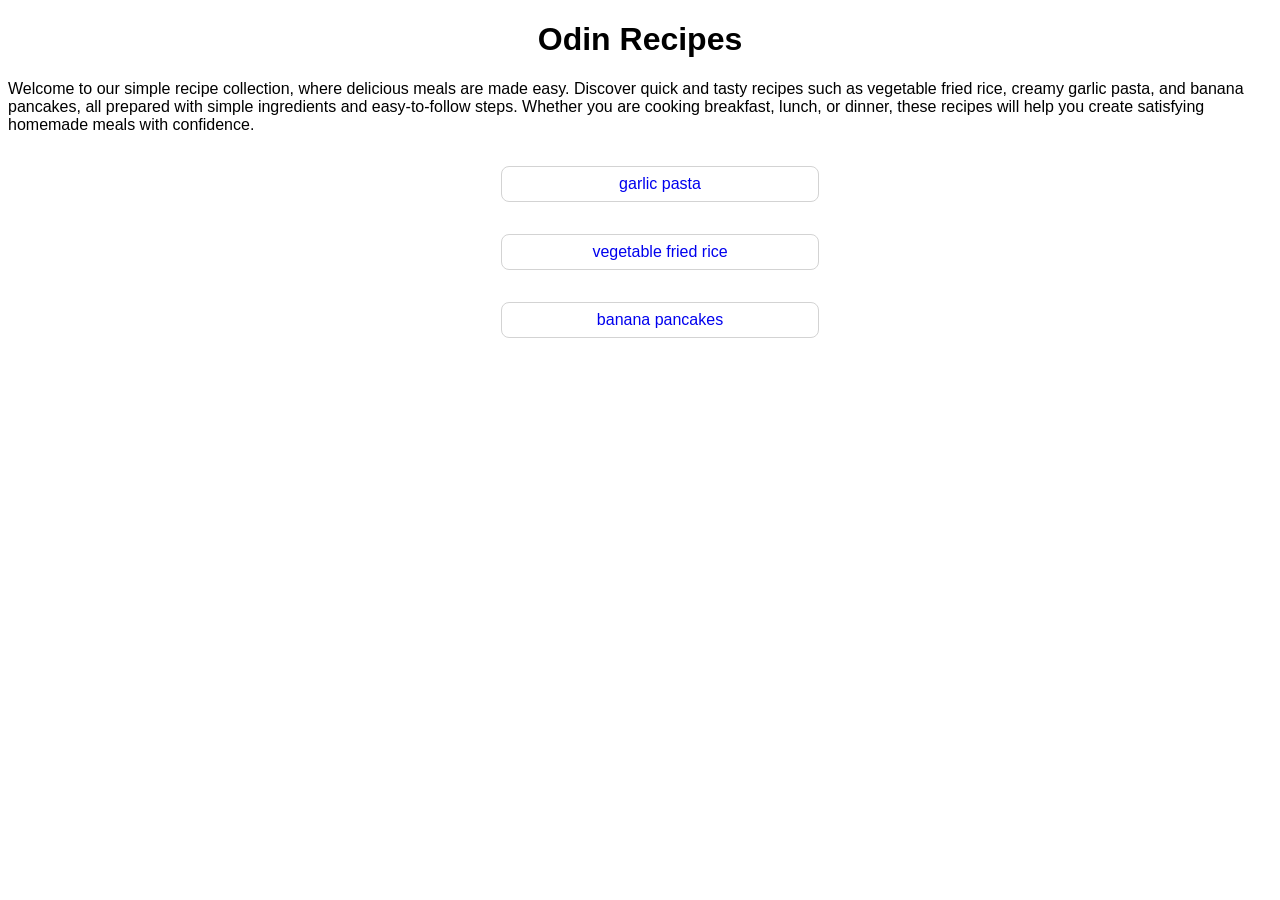
<file: index.html>
<!doctype html>
<html lang="en">
  <head>
    <meta charset="UTF-8" />
    <meta name="viewport" content="width=device-width, initial-scale=1.0" />
    <link rel="stylesheet" href="style.css">
    <title>Odin Recipes</title>
  </head>
  <body>
    <h1 class="recipe-title">Odin Recipes</h1>
    <p>
      Welcome to our simple recipe collection, where delicious meals are made
      easy. Discover quick and tasty recipes such as vegetable fried rice,
      creamy garlic pasta, and banana pancakes, all prepared with simple
      ingredients and easy-to-follow steps. Whether you are cooking breakfast,
      lunch, or dinner, these recipes will help you create satisfying homemade
      meals with confidence.
    </p>
    <ul class="recipe-list">
      <li class="recipe-list-item"><a href="./recipes/pasta.html" target="_blank">garlic pasta</a></li>
      <li class="recipe-list-item">
        <a href="./recipes/rice.html" target="_blank">vegetable fried rice</a>
      </li>
      <li class="recipe-list-item">
        <a href="./recipes/banana_pancakes.html" target="_blank">banana pancakes</a>
      </li>
    </ul>
  </body>
</html>
</file>
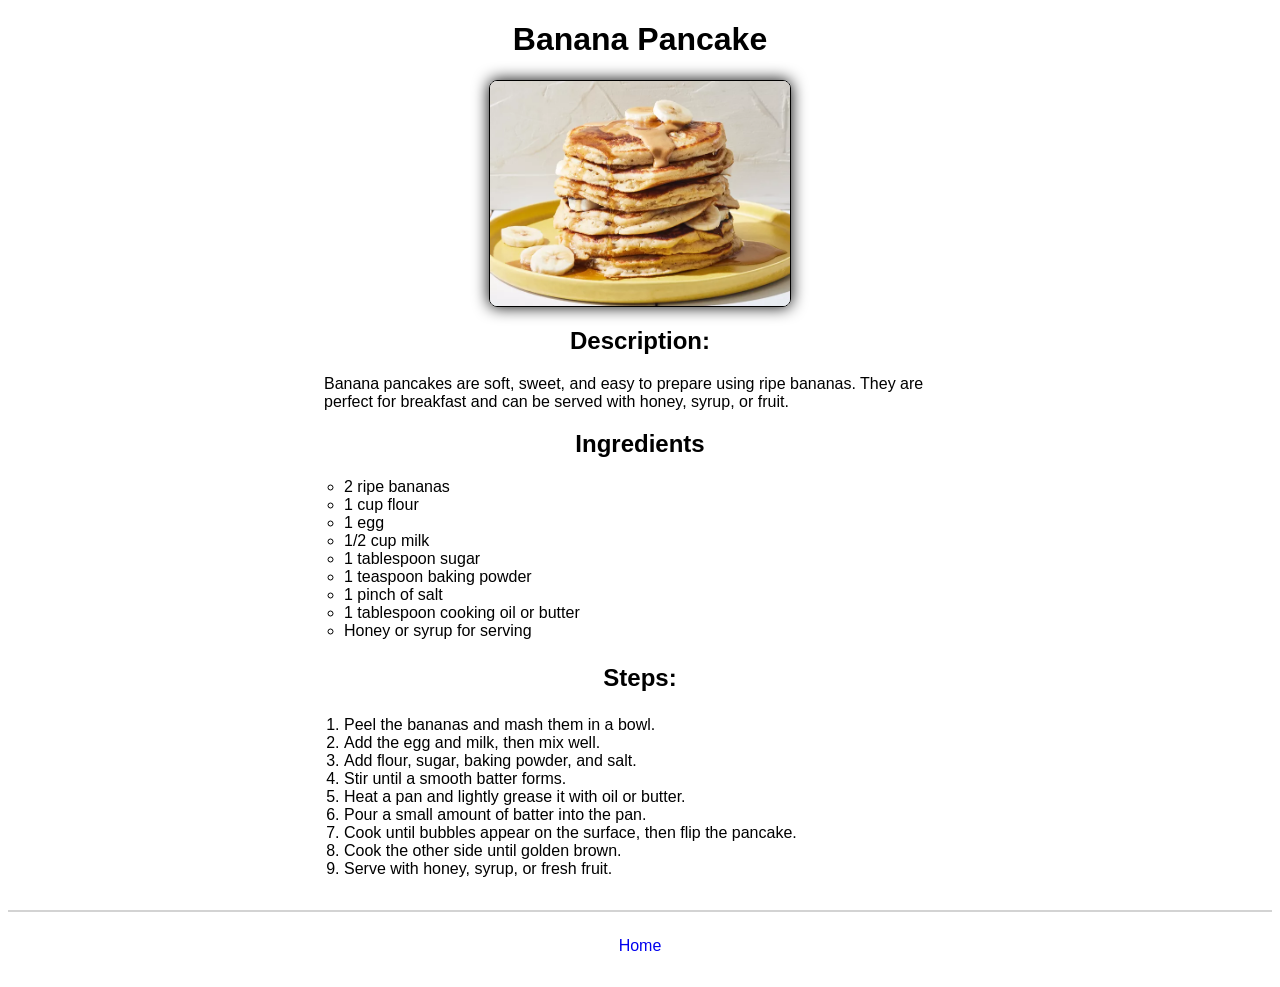
<file: recipes/banana_pancakes.html>
<!doctype html>
<html lang="en">
  <head>
    <meta charset="UTF-8" />
    <meta name="viewport" content="width=device-width, initial-scale=1.0" />
    <link rel="stylesheet" href="../style.css">
    <title>Banana Pancake</title>
  </head>
  <body>
    <h1 class="recipe-title">Banana Pancake</h1>
    <img src="../images/banana.webp" alt="pancake" width="500" class="recipe-image"/>

    <h2 class="recipe-description-header">Description:</h2>
    <p class="recipe-description-content">
      Banana pancakes are soft, sweet, and easy to prepare using ripe bananas.
      They are perfect for breakfast and can be served with honey, syrup, or
      fruit.
    </p>

    <h2 class="recipe-ingredients-header">Ingredients</h2>
    <ul class="recipe-ingredients-list">
        <li class="recipe-ingredient-list-item">2 ripe bananas</li>
        <li class="recipe-ingredient-list-item">1 cup flour</li>
        <li class="recipe-ingredient-list-item">1 egg</li>
        <li class="recipe-ingredient-list-item">1/2 cup milk</li>
        <li class="recipe-ingredient-list-item">1 tablespoon sugar</li>
        <li class="recipe-ingredient-list-item">1 teaspoon baking powder</li>
        <li class="recipe-ingredient-list-item">1 pinch of salt</li>
        <li class="recipe-ingredient-list-item">1 tablespoon cooking oil or butter</li>
        <li class="recipe-ingredient-list-item">Honey or syrup for serving</li>
    </ul>

    <h3 class="recipe-steps-header">Steps:</h3>
    <ol class="recipe-steps-list">
        <li class="recipe-steps-list-item">Peel the bananas and mash them in a bowl.</li>
        <li class="recipe-steps-list-item">Add the egg and milk, then mix well.</li>
        <li class="recipe-steps-list-item">Add flour, sugar, baking powder, and salt.</li>
        <li class="recipe-steps-list-item">Stir until a smooth batter forms.</li>
        <li class="recipe-steps-list-item">Heat a pan and lightly grease it with oil or butter.</li>
        <li class="recipe-steps-list-item">Pour a small amount of batter into the pan.</li>
        <li class="recipe-steps-list-item">Cook until bubbles appear on the surface, then flip the pancake.</li>
        <li class="recipe-steps-list-item">Cook the other side until golden brown.</li>
        <li class="recipe-steps-list-item">Serve with honey, syrup, or fresh fruit.</li>
    </ol>

    <footer>
        <a href="../index.html" class="home-button"> Home</a>
    </footer>
    
  </body>
</html>
</file>
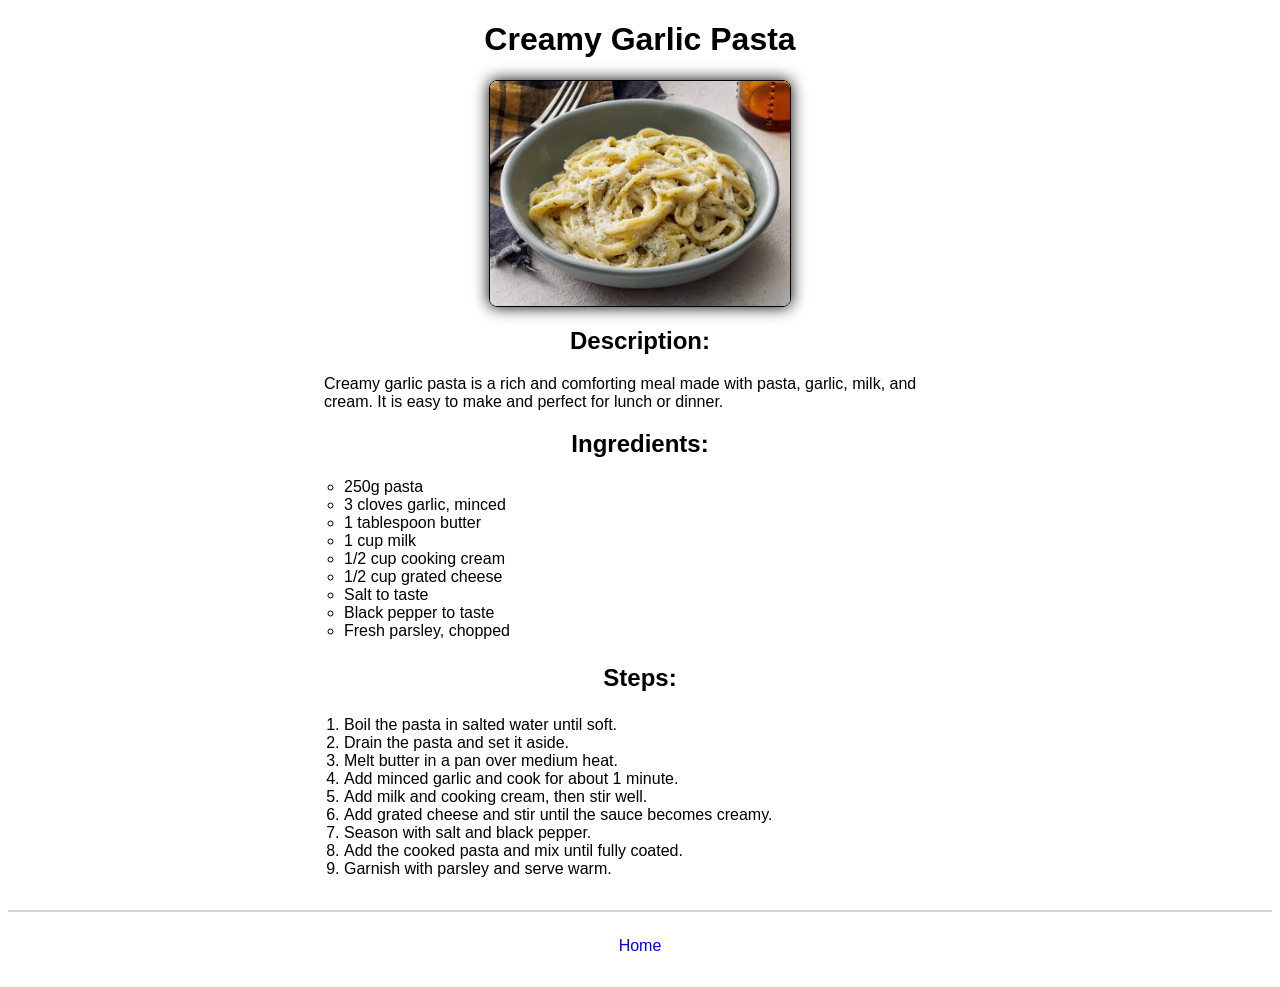
<file: recipes/pasta.html>
<!doctype html>
<html lang="en">
  <head>
    <meta charset="UTF-8" />
    <meta name="viewport" content="width=device-width, initial-scale=1.0" />
    <link rel="stylesheet" href="../style.css">
    <title>Creamy Garlic Pasta</title>
  </head>
  <body>
    <h1 class="recipe-title">Creamy Garlic Pasta</h1>
    <img src="../images/image.png" alt="pasta" width="500" class="recipe-image"/>

    <h2 class="recipe-description-header">Description:</h2>
    <p class="recipe-description-content">
      Creamy garlic pasta is a rich and comforting meal made with pasta, garlic,
      milk, and cream. It is easy to make and perfect for lunch or dinner.
    </p>

    <h2 class="recipe-ingredients-header">Ingredients:</h2>
    <ul class="recipe-ingredients-list">
        <li class="recipe-ingredient-list-item">250g pasta</li>
        <li class="recipe-ingredient-list-item">3 cloves garlic, minced</li>
        <li class="recipe-ingredient-list-item">1 tablespoon butter</li>
        <li class="recipe-ingredient-list-item">1 cup milk</li>
        <li class="recipe-ingredient-list-item">1/2 cup cooking cream</li>
        <li class="recipe-ingredient-list-item">1/2 cup grated cheese</li>
        <li class="recipe-ingredient-list-item">Salt to taste</li>
        <li class="recipe-ingredient-list-item">Black pepper to taste</li>
        <li class="recipe-ingredient-list-item">Fresh parsley, chopped</li>
    </ul>

    <h3 class="recipe-steps-header">Steps:</h3>
    <ol class="recipe-steps-list">
        <li class="recipe-steps-list-item">Boil the pasta in salted water until soft.</li>
        <li class="recipe-steps-list-item">Drain the pasta and set it aside.</li>
        <li class="recipe-steps-list-item">Melt butter in a pan over medium heat.</li>
        <li class="recipe-steps-list-item">Add minced garlic and cook for about 1 minute.</li>
        <li class="recipe-steps-list-item">Add milk and cooking cream, then stir well.</li>
        <li class="recipe-steps-list-item">Add grated cheese and stir until the sauce becomes creamy.</li>
        <li class="recipe-steps-list-item">Season with salt and black pepper.</li>
        <li class="recipe-steps-list-item">Add the cooked pasta and mix until fully coated.</li>
        <li class="recipe-steps-list-item">Garnish with parsley and serve warm.</li>
    </ol>
    <footer>
      <a href="../index.html" class="home-button">Home</a>
    </footer>
    
  </body>
</html>
</file>
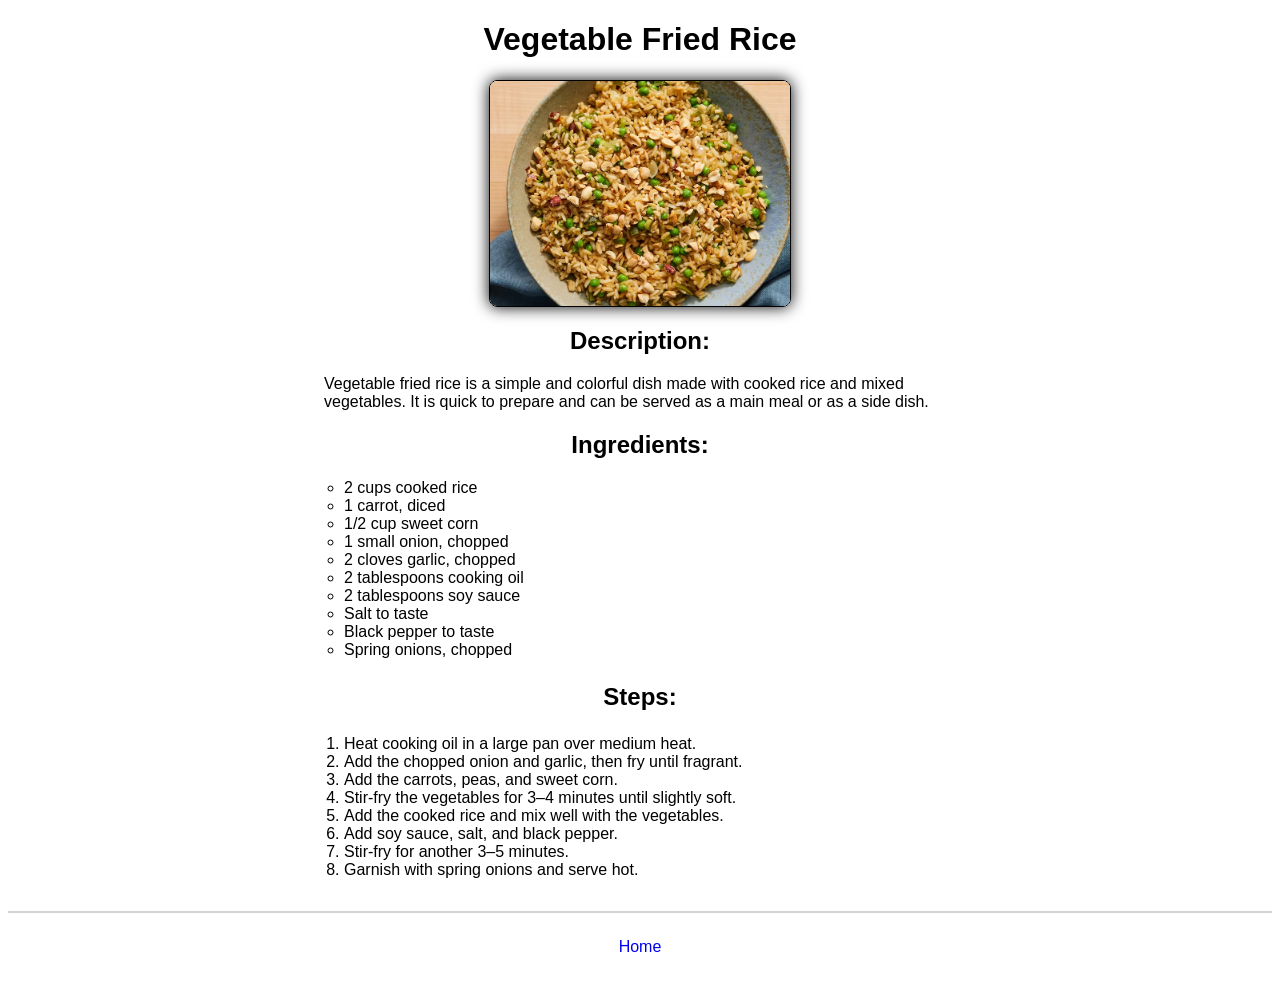
<file: recipes/rice.html>
<!doctype html>
<html lang="en">
  <head>
    <meta charset="UTF-8" />
    <meta name="viewport" content="width=device-width, initial-scale=1.0" />
    <link rel="stylesheet" href="../style.css">
    <title>Vegetable fried rice</title>
  </head>
  <body>
    <h1 class="recipe-title">Vegetable Fried Rice</h1>
    <img src="../images/vegetable fried rice.webp" alt="rice" width="500" class="recipe-image"/>
    <h2 class="recipe-description-header">Description:</h2>
    <p class="recipe-description-content">
      Vegetable fried rice is a simple and colorful dish made with cooked rice
      and mixed vegetables. It is quick to prepare and can be served as a main
      meal or as a side dish.
    </p>

    <h2 class="recipe-ingredients-header">Ingredients:</h2>
    <ul class="recipe-ingredients-list">
      <li class="recipe-ingredient-list-item">2 cups cooked rice</li>
      <li class="recipe-ingredient-list-item">1 carrot, diced</li>
      <li class="recipe-ingredient-list-item">1/2 cup sweet corn</li>
      <li class="recipe-ingredient-list-item">1 small onion, chopped</li>
      <li class="recipe-ingredient-list-item">2 cloves garlic, chopped</li>
      <li class="recipe-ingredient-list-item">2 tablespoons cooking oil</li>
      <li class="recipe-ingredient-list-item">2 tablespoons soy sauce</li>
      <li class="recipe-ingredient-list-item">Salt to taste</li>
      <li class="recipe-ingredient-list-item">Black pepper to taste</li>
      <li class="recipe-ingredient-list-item">Spring onions, chopped</li>
    </ul>

    <h3 class="recipe-steps-header">Steps:</h3>
    <ol class="recipe-steps-list">
      <li class="recipe-steps-list-item">Heat cooking oil in a large pan over medium heat.</li>
      <li class="recipe-steps-list-item">Add the chopped onion and garlic, then fry until fragrant.</li>
      <li class="recipe-steps-list-item">Add the carrots, peas, and sweet corn.</li>
      <li class="recipe-steps-list-item">Stir-fry the vegetables for 3–4 minutes until slightly soft.</li>
      <li class="recipe-steps-list-item">Add the cooked rice and mix well with the vegetables.</li>
      <li class="recipe-steps-list-item">Add soy sauce, salt, and black pepper.</li>
      <li class="recipe-steps-list-item">Stir-fry for another 3–5 minutes.</li>
      <li class="recipe-steps-list-item">Garnish with spring onions and serve hot.</li>
    </ol>

    <footer>
       <a href="../index.html" class="home-button">Home</a>
    </footer>
  </body>
</html>
</file>
<file: style.css>
/* Type Selectors */
body{
    font-family: 'Helvetica', sans-serif;
}
a{
    text-decoration: none;
}

ul
{
    list-style: none;
}

footer
{
    border-top: 2px solid lightgrey;
    padding-top: 25px;
    margin-bottom: 32px;
    margin-top: 32px;
    margin-left: auto;
    margin-right: auto;
    text-align: center;
}

.recipe-title
{
    text-align: center;
}

.recipe-list
{
    margin: 0 auto;
}

.recipe-list-item{
    width: 300px;
    text-align: center;
    border: 1px solid lightgray;
    padding: 8px;
    margin: 32px auto;
    border-radius: 8px;
    cursor: pointer;
    
}

.recipe-list-item:hover
{
    background-color: azure;
    transition: 0.3s ease-in-out;
}

.recipe-list-item:visited{
    text-decoration: none;
}

.recipe-list-item:active{
    transform: scale(0.97);
}
.home-button
{
    padding: 5px;
    border: 1px solid black;
    border-radius: 4px;
}

.recipe-image
{
    width: 300px;
    margin: 0 auto;
    display: block;
    height: auto;
    box-shadow: 0 0 16px black;
    border: 1px solid black;
    border-radius: 8px;
}

.recipe-description-header,
.recipe-ingredients-header,
.recipe-steps-header
{
    text-align: center;
    font-size: 24px;
}

.recipe-steps-list,
.recipe-ingredients-list,
.recipe-description-content
{
    margin:  0 auto;
    width: 50%;
}


.recipe-ingredients-list
{
    list-style: circle;
}

.home-button
{
    border: none;
}
.home-button:hover
{
    background-color: blueviolet;
    color: white;
    transition: 0.4s ease-in-out;
}
</file>
